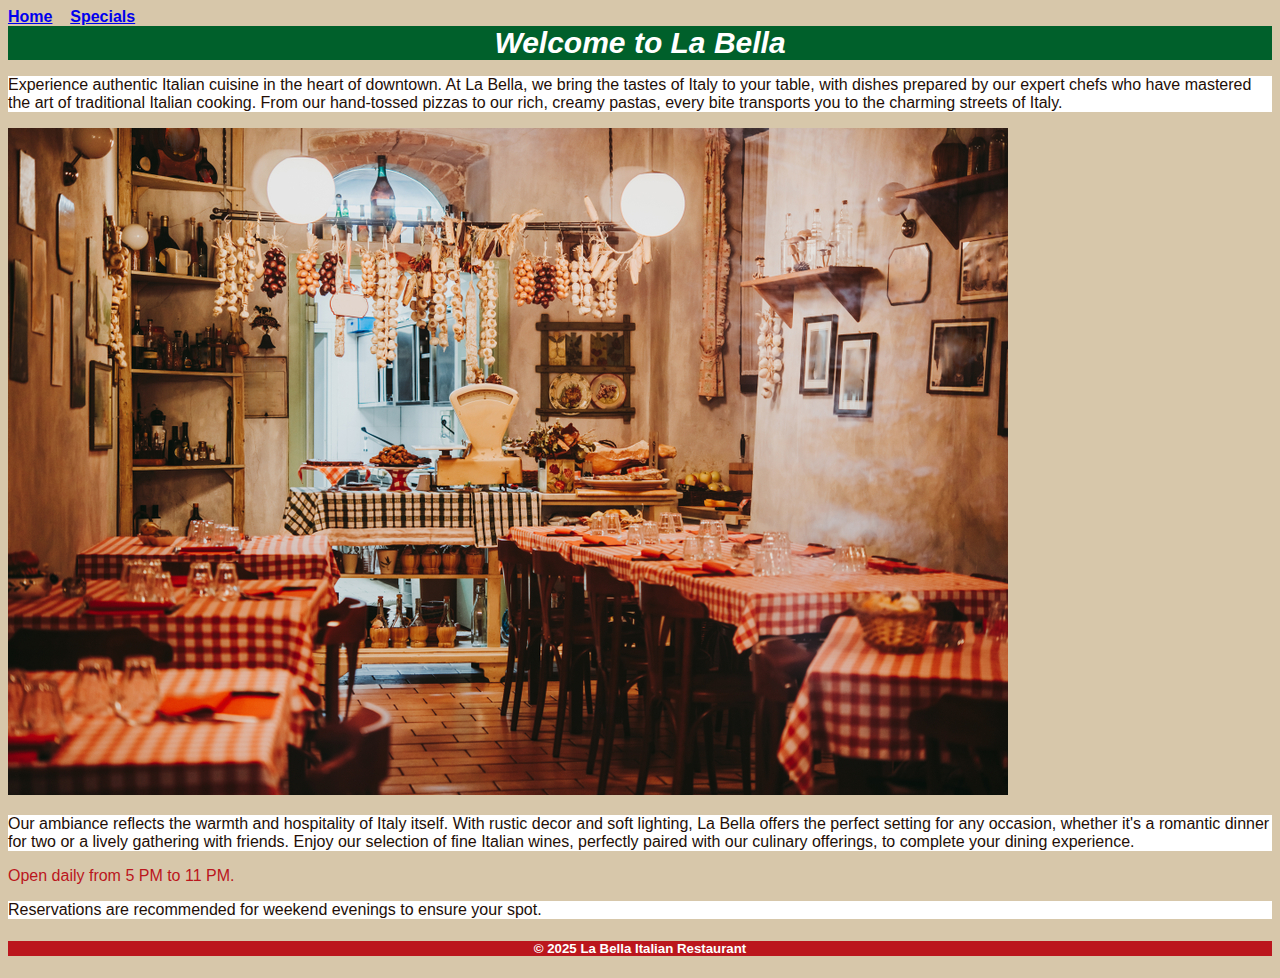
<file: index.html>
<!DOCTYPE html>
<!-- Julia - 09/27/2025 -->
<html lang="en">
<head>
  <meta charset="UTF-8">
  <title>La Bella Home Page</title>
  <link rel="stylesheet" href="styles.css">
</head>
<body>

  <nav>
    <b>
      <a href="index.html">Home</a>&nbsp;&nbsp;&nbsp;
      <a href="specials.html">Specials</a>
    </b>
  </nav>

  
  <header>
    Welcome to La Bella
  </header>

  
  <main>
    <p>
      Experience authentic Italian cuisine in the heart of downtown. At La
      Bella, we bring the tastes of Italy to your table, with dishes
      prepared by our expert chefs who have mastered the art of traditional
      Italian cooking. From our hand-tossed pizzas to our rich, creamy
      pastas, every bite transports you to the charming streets of Italy.
    </p>
    <img src="italian.webp" alt="Our restaurant">

    <p>
      Our ambiance reflects the warmth and hospitality of Italy itself. With
      rustic decor and soft lighting, La Bella offers the perfect setting
      for any occasion, whether it's a romantic dinner for two or a lively
      gathering with friends. Enjoy our selection of fine Italian wines,
      perfectly paired with our culinary offerings, to complete your dining
      experience.
    </p>

    <span class="highlight">
      Open daily from 5 PM to 11 PM.
    </span>

    <p>
      Reservations are recommended for weekend evenings to ensure your spot.
    </p>
  </main>

  
  <footer class="footer">
    <h5> &copy; 2025 La Bella Italian Restaurant</h5>
  </footer>
</body>
</html>
</file>
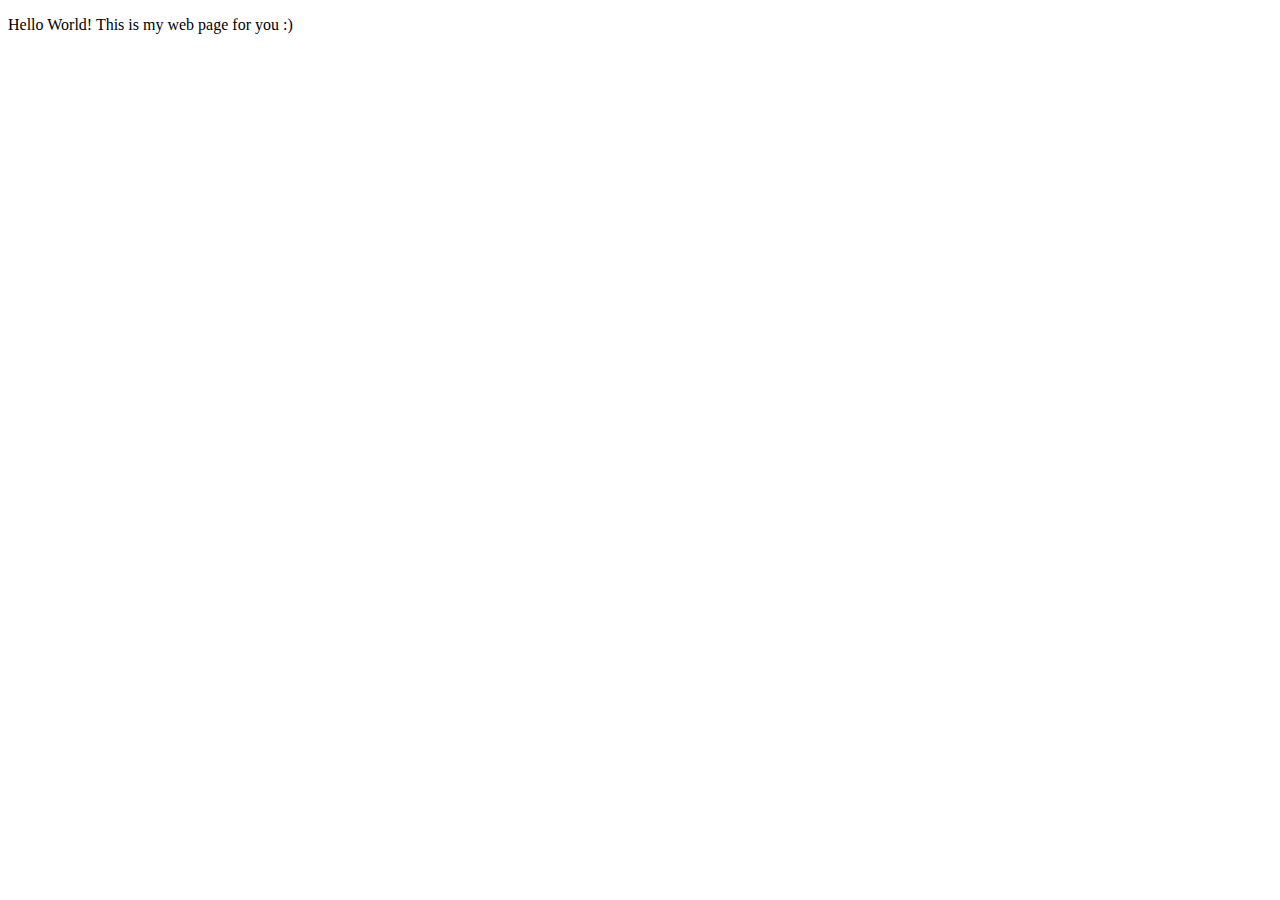
<file: Hello.html>
<!DOCTYPE html>
<!--Julia Borges Ch.1 Project 08/28/2025-->
<html lang="en">
    <head>
        <title>My First HTML5 Web Page</title>
    </head>
    <body>
        <p>Hello World! This is my web page for you :)</p>
    </body>
    
    </html>
</file>
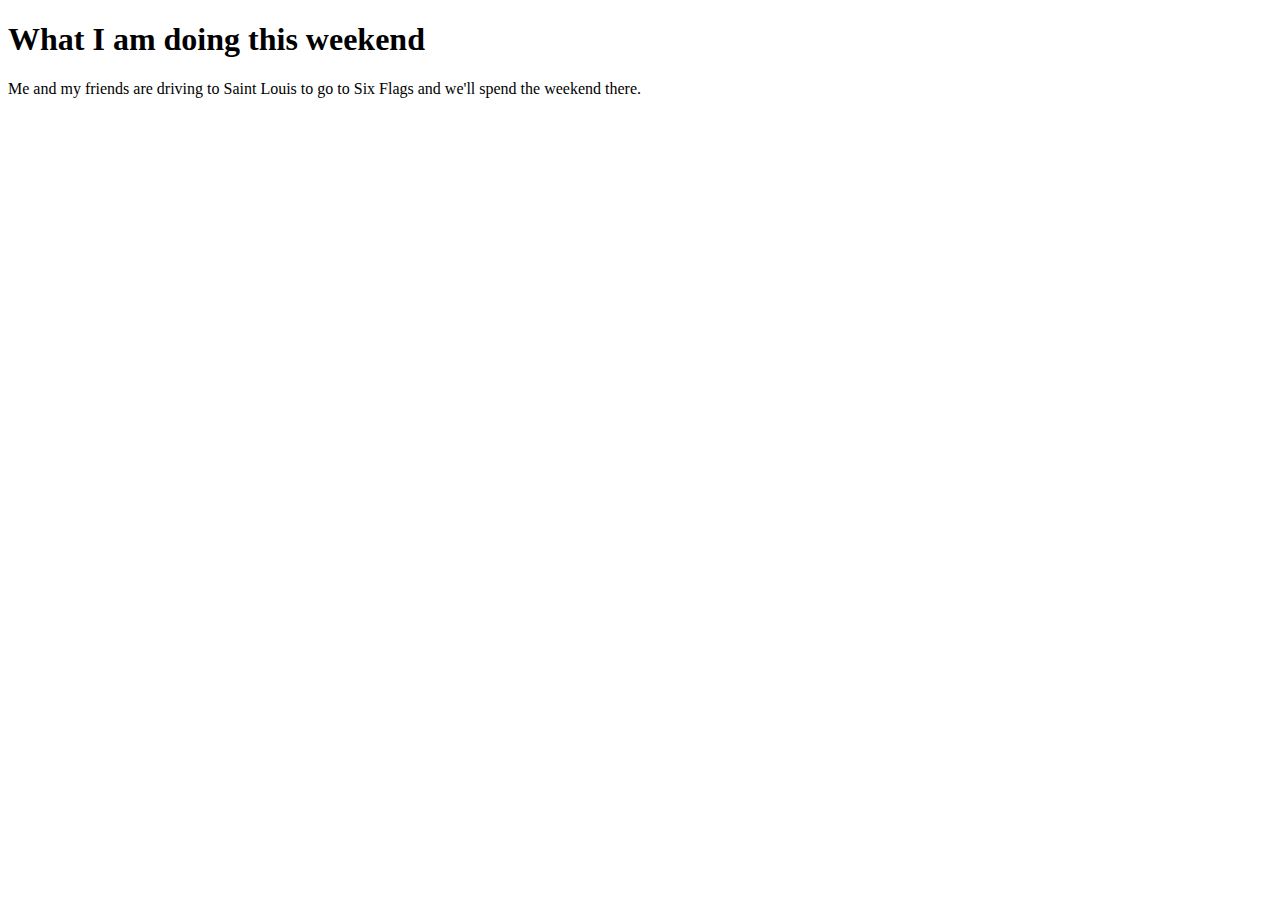
<file: Julia.html>
<!DOCTYPE html>
<!--Julia Borges 08/28/2025-->
<html lang="en"></html>
<head>
    <meta charset="utf-8">

    <title>HTML Template</title>
</head>
<body>
<h1>What I am doing this weekend</h1>
<p>Me and my friends are driving to Saint Louis to go to Six Flags and we'll spend the weekend there.</p>

  </body>
</html>
</file>
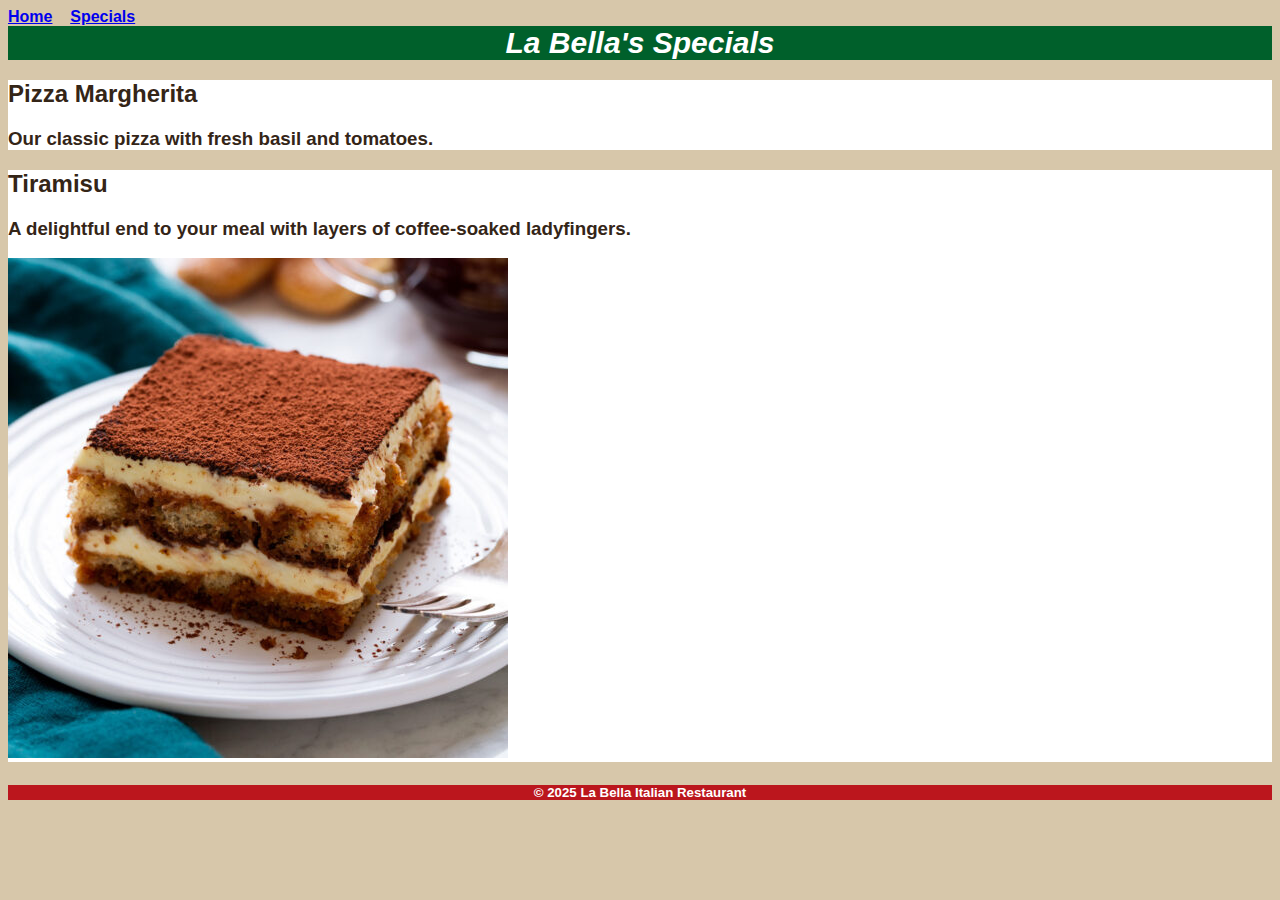
<file: specials.html>
<!DOCTYPE html>
<!-- Julia - 09/27/2025 -->
<html lang="en">
<head>
  <meta charset="UTF-8">
  <title>La Bella Specials Page</title>
  <link rel="stylesheet" href="styles.css">
</head>
<body>
 
  <nav>
    <b>
      <a href="index.html">Home</a>&nbsp;&nbsp;&nbsp;
      <a href="specials.html">Specials</a>
    </b>
  </nav>


  <header>
    La Bella's Specials
  </header>

  
  <main>
    <div class="special-item">
      <h2>Pizza Margherita</h2>
      <h3>Our classic pizza with fresh basil and tomatoes.</h3>
    </div>

    <div class="special-item">
      <h2>Tiramisu</h2>
      <h3>
        A delightful end to your meal with layers of coffee-soaked
        ladyfingers.
      </h3>
      <img src="tiramisu.jpg" alt="Tiramisu dessert">
    </div>
  </main>


  <footer class="footer">
    <h5> &copy; 2025 La Bella Italian Restaurant </h5>
  </footer>
</body>
</html>
</file>
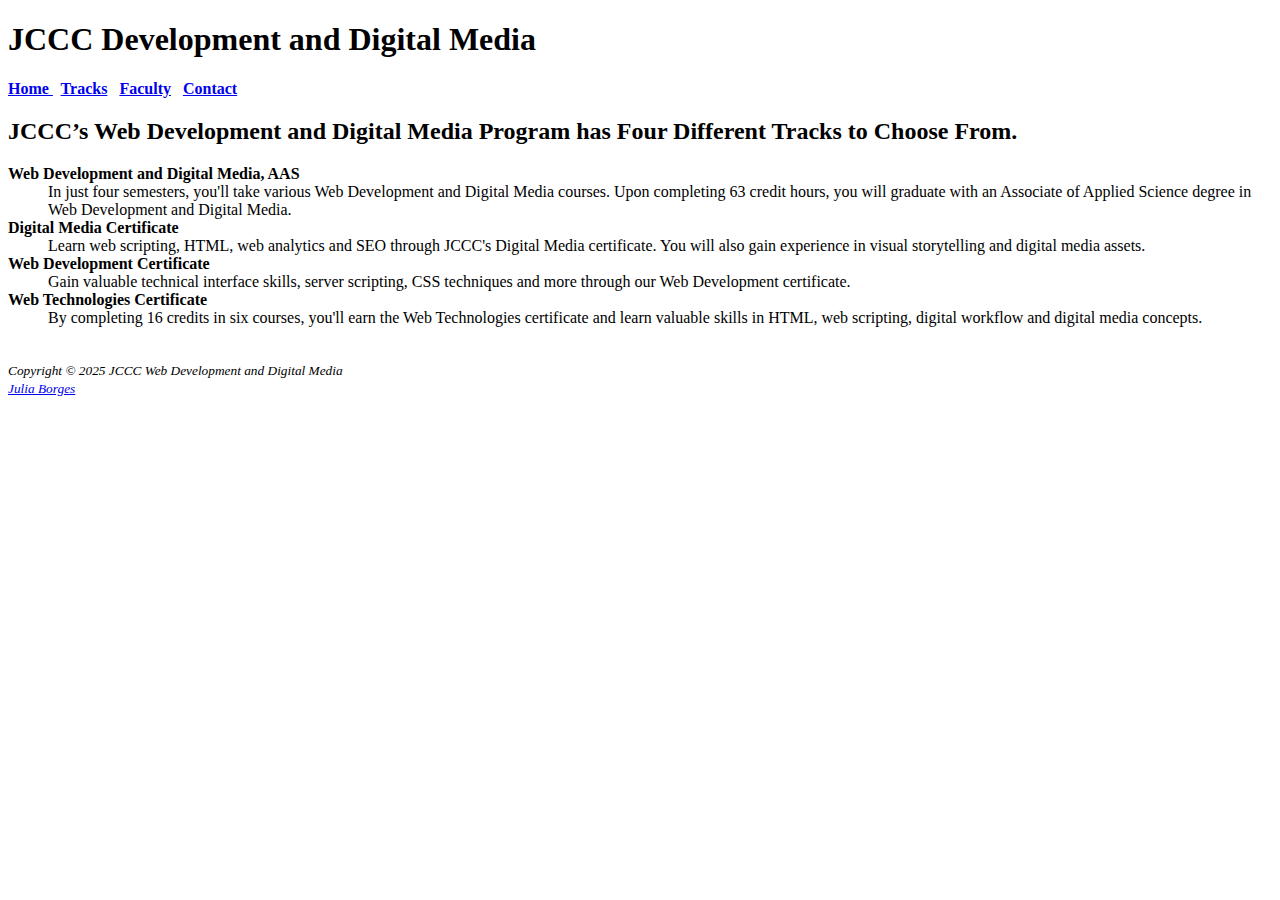
<file: tracks.html>
<!DOCTYPE html>
<!--Julia Borges 09/05/2025-->
<html lang="en">

<head>
<meta charset="UTF-8">
<title>JCCC Web Development and Digital Media: Tracks</title>
</head>

<header>
<h1>JCCC Development and Digital Media</h1>
</header>

<nav>
    <strong>
    <a href="index.html"> Home </a> &nbsp;
    <a href="tracks.html"> Tracks</a> &nbsp;
    <a href="faculty.html"> Faculty</a> &nbsp;
    <a href="contact.html"> Contact</a>&nbsp;
    </strong>
</nav>

<main> 
    <h2>JCCC’s Web Development and Digital Media Program has Four Different Tracks to Choose From.</h2>
<dl>
  <dt><strong>Web Development and Digital Media, AAS</strong></dt>
  <dd>
    In just four semesters, you'll take various Web Development and Digital Media courses. 
    Upon completing 63 credit hours, you will graduate with an Associate of Applied Science degree 
    in Web Development and Digital Media.
  </dd>

  <dt><strong>Digital Media Certificate</strong></dt>
  <dd>
    Learn web scripting, HTML, web analytics and SEO through JCCC's Digital Media certificate. 
    You will also gain experience in visual storytelling and digital media assets.
  </dd>

  <dt><strong>Web Development Certificate</strong></dt>
  <dd>
    Gain valuable technical interface skills, server scripting, CSS techniques and more 
    through our Web Development certificate.
  </dd>

  <dt><strong>Web Technologies Certificate</strong></dt>
  <dd>
    By completing 16 credits in six courses, you'll earn the Web Technologies certificate 
    and learn valuable skills in HTML, web scripting, digital workflow and digital media concepts.
  </dd>
</dl>
<br> 
<footer> 
    <em> <small> Copyright © 2025 JCCC Web Development and Digital Media </small> </em> <br>
   <small> <em> <a href="mailto:jcastrob@stumail.jccc.edu"> Julia Borges</a> </em> </small>

</footer>

</main>

</html>
</file>
<file: styles.css>
body{
    font-family: "arial", sans-serif;
    background-color:#d7c7aa;
    color:#bb161d;
    font-size: 16px;

}

header{
    background-color: #00602b;
    text-align:center;
    font-size:30px; 
    font-weight: bold;
    font-style:italic;
    color:#ffffff
}

h2, h3 {
    color: #342517;
}

p{
    color:#230e06;
    background-color:#ffffff;

    
}

::highlight{ 
    font-weight: bold;
    color: #ee1e28;
    font-style: italic;


}

.special-item {
  background-color: #ffffff;
}

footer {
  text-align: center;
  color: white;
  background-color: #bb161d;
  
}
</file>
